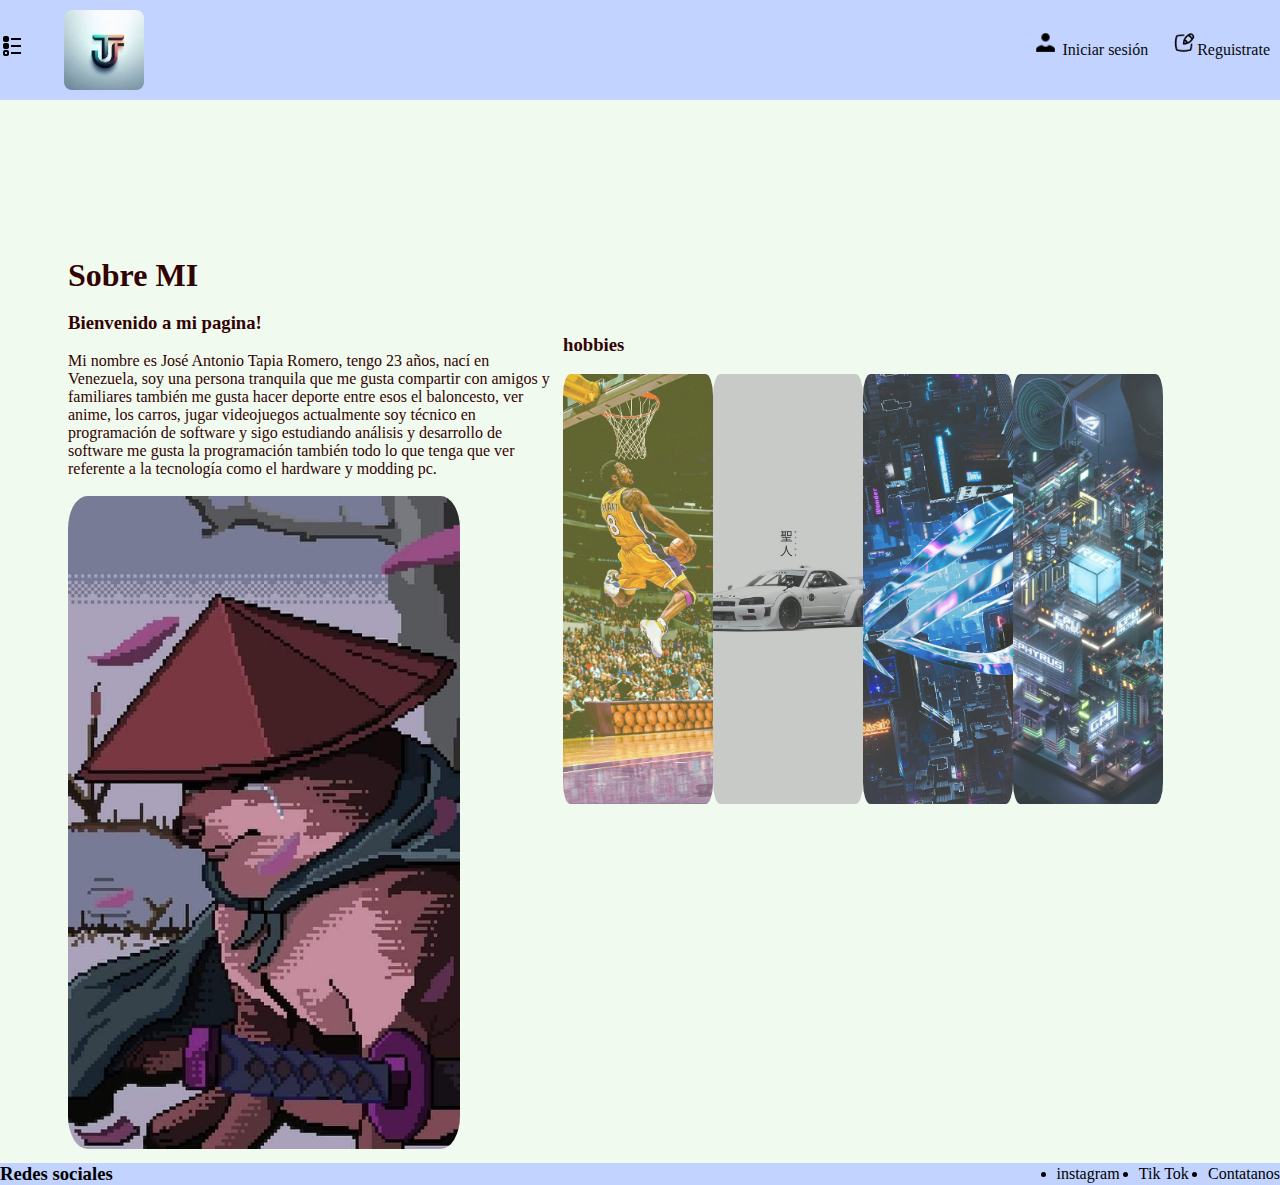
<file: index.html>
<!DOCTYPE html>
<html lang="es">

<head>
    <meta charset="UTF-8">
    <meta name="viewport" content="width=device-width, initial-scale=1.0">
    <title>Mi pagina JT</title>
    <link rel="stylesheet" href="styles.css">
    <script src="script.js"></script>

</head>

<body>
    <header class="header">
        <div class="container">
            <div class="btn-menu">
                <label for="btn-menu"><img src="img/listamenu.png" alt=""></label>
            </div>
            <div class="logo">
                <a href="index.html"><img src="img/jt.jpg" alt=""></a>
            </div>
            <nav class="menu">
                <a href="registro.html"> <img src="/img/usuario.png" alt=""> Iniciar sesión</a>
                <a href="registro.html"> <img src="/img/registrarse copy.png" alt="">Reguistrate</a>
            </nav>


        </div>
    </header>
    <input type="checkbox" id="btn-menu">
    <div class="container-menuds">
        <div class="con-menu">
            <nav>
                <a href="Proyectos.html">Mis proyectos </a>
                <a href="#">Categorias</a>
                <a href="#">filtrar</a>
                <a href="#">Conocenos</a>
                <a href="#">ayuda</a>
            </nav>
            <label for="btn-menu" class="icon-equis"><img src="/img/atras.png" alt="atras"></label>
        </div>
    </div>

    <div class="contenidoS1">
        <section class="section1">
            <div class="Sobremi">
                <br>
                <h1>Sobre MI</h1>
                <br>
                <h3>Bienvenido a mi pagina!</h3>
                <br>
                <p>Mi nombre es José Antonio Tapia Romero, tengo 23 años, nací en Venezuela,
                    soy una persona tranquila que me gusta compartir con amigos y familiares
                    también me gusta hacer deporte entre esos el baloncesto, ver anime, los carros,
                    jugar videojuegos actualmente soy técnico en programación de software y sigo
                    estudiando análisis y desarrollo de software me gusta la programación
                    también todo lo que tenga que ver referente a la tecnología como el
                    hardware y modding pc. </p>
                <br>

                <img src="img/img1.jfif" alt="">
            </div>
        </section>


        <br>

        <div class="conteS2">
            <h3>hobbies</h3>
            <br>
            <section class="section2">
                <img src="img/basket.jfif" alt="bask">
                <img src="img/car.jfif" alt="car">
                <img src="img/gamer.jpg" alt="gamer">
                <img src="img/Hadware.jpg" alt="pcmod">
            </section>
        </div>

    </div>

    <div class="redes">
        <footer>
            <h3>Redes sociales</h3>
            <ul>

                <li><a href="">instagram</a></li>
                <li><a href="">Tik Tok</a></li>
                <li><a href="">Contatanos</a></li>
            </ul>
        </footer>
    </div>
</body>

</html>
</file>
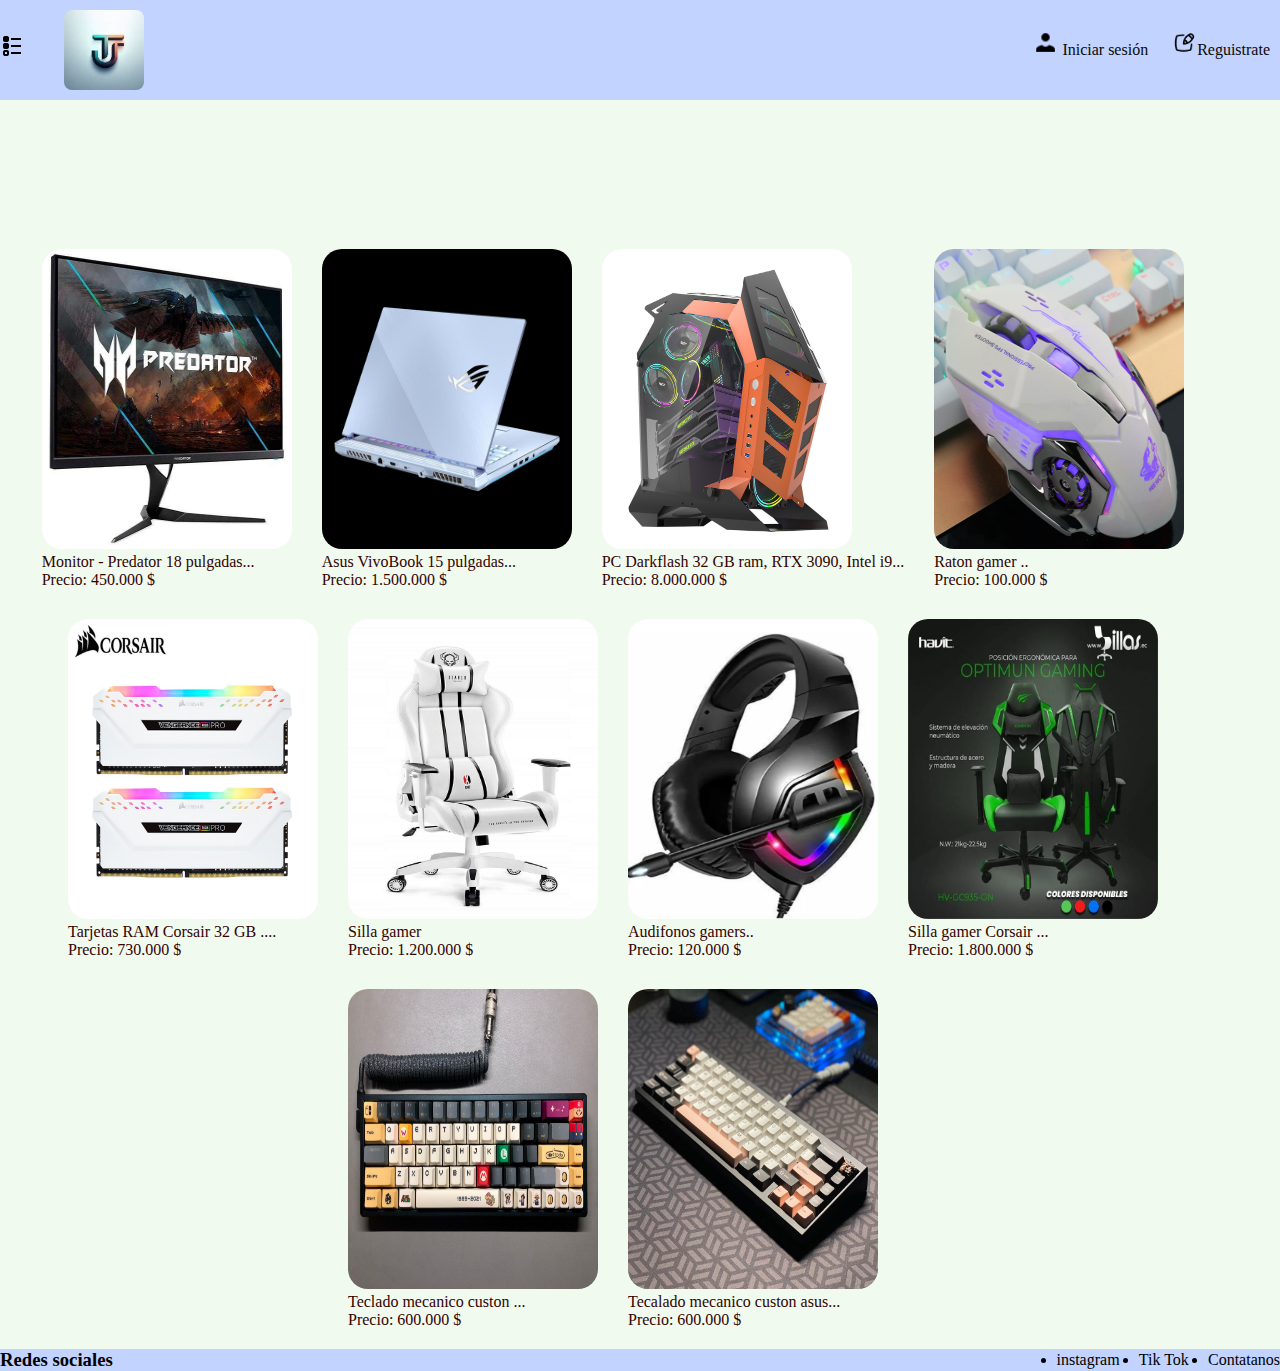
<file: Proyectos.html>
<!DOCTYPE html>
<html lang="es">

<head>
    <meta charset="UTF-8">
    <meta name="viewport" content="width=device-width, initial-scale=1.0">
    <title>Mi pagina JT</title>
    <link rel="stylesheet" href="styles.css">
    <script src="script.js"></script>

</head>

<body>
    <header class="header">
        <div class="container">
            <div class="btn-menu">
                <label for="btn-menu"><img src="img/listamenu.png" alt=""></label>
            </div>
            <div class="logo">
                <a href="index.html"><img src="img/jt.jpg" alt=""></a>
            </div>
            <nav class="menu">
                <a href="registro.html"> <img src="/img/usuario.png" alt=""> Iniciar sesión</a>
                <a href="registro.html"> <img src="/img/registrarse copy.png" alt="">Reguistrate</a>
            </nav>


        </div>
    </header>
    <input type="checkbox" id="btn-menu">
    <div class="container-menuds">
        <div class="con-menu">
            <nav>
                <a href="#">Mis proyectos </a>
                <a href="#">Categorias</a>
                <a href="#">filtrar</a>
                <a href="#">Conocenos</a>
                <a href="#">ayuda</a>
            </nav>
            <label for="btn-menu" class="icon-equis"><img src="/img/atras.png" alt="atras"></label>
        </div>
    </div>

    <div class="contenidoS1">
        <div class="catalogo">
            <div class="caja c1 "> <img src="/img/catalogo/monitor 1.jpg" alt="">
                <p>Monitor - Predator 18 pulgadas...</p>
                <p>Precio: 450.000 $ </p>
            </div>
            <div class="caja c2 "> <img src="/img/catalogo/asus 2.png" alt="">
                <p> Asus VivoBook 15 pulgadas... </p>
                <p>Precio: 1.500.000 $ </p></div>
                <div class="caja c3 "> <img src="/img/catalogo/aigo darkflash.jpg" alt="">
                    <p>PC Darkflash 32 GB ram, RTX 3090, Intel i9...</p>
                    <p>Precio: 8.000.000 $ </p>
                </div>
                <div class="caja c4 "> <img src="/img/catalogo/mause.jpg" alt="">
                    <p>Raton gamer ..</p>
                    <p>Precio: 100.000 $ </p>
                </div>
                <div class="caja c5 "> <img src="/img/catalogo/Ram corsair 32 GB.jpg" alt="">
                    <p> Tarjetas RAM Corsair 32 GB .... </p>
                    <p>Precio: 730.000 $ </p>
                </div>
                <div class="caja c6 "> <img src="/img/catalogo/silla 1.jpg" alt="">
                    <p>Silla gamer </p>
                    <p>Precio: 1.200.000 $</p>
                </div>
                <div class="caja c7 "> <img src="/img/catalogo/diadema 1.png" alt="">
                    <p>Audifonos gamers..</p>
                    <p>Precio: 120.000 $</p>
                </div>
                <div class="caja c8 "> <img src="/img/catalogo/Sillas Gamer 2.jpg" alt="">
                    <p>Silla gamer Corsair ... </p>
                    <p>Precio: 1.800.000 $</p>
                </div>
                <div class="caja c9 "> <img src="/img/catalogo/teclado 1.jpg" alt="">
                    <p>Teclado mecanico custon ... </p>
                    <p>Precio: 600.000 $</p>
                </div>
                <div class="caja c10 "> <img src="/img/catalogo/teclado 2.jpg" alt="">
                    <p>Tecalado mecanico custon asus... </p>
                    <p>Precio: 600.000 $</p>
                </div>
            </div>     
    </div>

    <div class="redes">
        <footer>
            <h3>Redes sociales</h3>
            <ul>

                <li><a href="">instagram</a></li>
                <li><a href="">Tik Tok</a></li>
                <li><a href="">Contatanos</a></li>
            </ul>
        </footer>
    </div>
</body>

</html>
</file>
<file: styles.css>
*{
    margin: 0;
    padding: 0;
    box-sizing: border-box;
    text-decoration: none;
}

body {
    background: #f1faee;
}

/*estilos hader y logo */

.header{
    width: 100%;
    height: 100px;
    position: sticky;
    top: 0; left: 0;
    background: #c1d3fe;
   
}
.container{
    width: 100%;
    max-width: 1850px;
    margin: auto;
}
.container .btn-menu, .logo{
    float: left;
    line-height: 100px;
}
.container .btn-menu label{
    color: #161a1d;
    font-size: 25px;
    cursor: pointer;
}
.logo h1{
    color: #161a1d;
    font-weight: 400;
    font-size: 22px;
    margin-left: 70px;
    display: inline-block;   
}
.container .logo img{
    width: 80px;
    height: 80px;
    margin-top: 10px;
    margin-left: 40px;  
    border-radius: 10%; 
}

.logo a:hover{
    border-bottom: 2px solid #0b090a;
    padding: 5px 10px;
}
.container .menu{
    float: right;
    line-height: 100px;
}
.container .menu a{
    display: inline-block;
    padding: 15px 10px ;
    line-height: normal;
    text-decoration: none;
    color: #0b090a;
    transition: all 0.3s ease;
    border-bottom: 2px solid transparent;
}
.container .menu a:hover{
    border-bottom: 2px solid #0b090a;
    padding: 5px 10px;
}
.container .menu img{
    width: 25px;
    height: 25px;
}

/* menu lateral */
#btn-menu {
    display: none;
}
.container-menuds{
    position: fixed;
    background: rgba(0,0,0,0.5);
    width: 100%;
    height: 100vh;
    top: 0;left: 0;
    transition: all 500ms ease;
    opacity: 0;
    visibility: hidden;
}
#btn-menu:checked ~ .container-menuds{
    opacity: 1;
    visibility: visible;
}
.con-menu{
    width: 100%;
    max-width: 250px;
    background: #c1d3fe;
    height: 100vh;
    position: relative;
    transition: all 500ms ease;
    transform: translateX(-100%);
    
}
.con-menu img{
    width: 25px;
    height: 25px;
}
#btn-menu:checked ~ .container-menuds .con-menu{
    transform: translateX(0%);
}
.con-menu nav{
    transform: translateY(15%);
}
.con-menu nav a{
    display: block;
    text-decoration: none;
    padding: 20px;
    color: #0b090a;
    border-left: 5px solid transparent;
    transition: all 400ms ease;
}
.con-menu nav a:hover{
    border-left: 5px solid #10002b;
    background: #ecf8f8;
}
.con-menu label{
    position: absolute;
    right: 5px;
    top: 10px;
    color: #0b090a;
    cursor: pointer;
    font-size: 18px;
}

/*estilos del contenido principal */
.contenidoS1{

    color: #310303;
    padding-top: 11vh;
    margin: 5px;
    width: 95%;
    display: flex;
    flex-direction: row;
    justify-content: center;
       
}

.section1{
    border-radius: 5%;
    padding: 5px;
    height: auto;
    max-width: 500px;
       
}
.section1 img{
    border-radius: 5%;
    width: 80%;
    height: auto;
}


.conteS2{
    padding-top: 100px;
}
.section2{
    width: 600px;
    height: 430px;
    display: flex;
     
     
}



.section2 img{
    width: 0px;
    flex-grow: 1;
    object-fit: cover;
    opacity: .8;
    transition: 1s ease-out ;
    border-radius: 5%;

}


.section2 img:hover{
    cursor: crosshair;
    width: 300px;
    opacity: 1;
    filter: contrast(120%);

}

/*estilos del catalogo */

.catalogo{
    width: 100%;
    display: flex;
    flex-wrap: wrap;
    justify-content: center;
}
.caja img{
    width: 250px;
    height: 300px;
    border-radius: 20px;
}

.caja {
    margin: 15px;
}


/*Estilos de los formularios login y registro*/

.containerfr{
    width: 100%;
    height: 100vh;
    background-color: #ecf8f8;
    display: flex;
    align-items: center;
    justify-content: center;
}

.form-conten{
    width: 100%;
    max-width: 450px;
    background-color: #c1d3fe;
    padding: 50px 60px 70px;
    text-align: center;
    border-radius: 25px;

}

.form-conten h1{
    font-size: 30px;
    margin-bottom: 60px;
    position: relative;
}

.form-conten h1::after{
    content: '';
    width: 30px;
    height: 4px;
    border-radius: 3px;
    background: #161a1d;
    position: absolute;
    bottom: -12px;
    left: 50%;
    transform: translateX(-50%);
}

.input-field{
    background-color: #779cf3;
    margin: 15px 0;
    border-radius: 3px;
    display: flex;
    align-items: center;
    transition: max-height 0.5s;
    overflow: hidden;
}

input{
    width: 100%;
    background: transparent;
    border: 0;
    outline: none;
    padding: 18px 15px;
    color: black;
}

input::placeholder{
    color: black;
}

.input-field i {
    margin-left:15px ;
}

form p{
    color: black;
    text-align: left;
    font-size: 15px;
}

form p a{
    color: #2ca4ff;
    margin-left: 5px;
}

.btn-field{
    width: 100%;
    display: flex;
    justify-content: space-between;
}

.btn-field  button{
    flex-basis: 48%;
    font-size: 16px;
    background-color: #5d77b3;
    color: black;
    height: 40px;
    border-radius: 10px;
    border: 0;
    outline: 0;
    cursor: pointer;
    transition: background 1s;
}

.input-group{
    height: 250px;

}

.btn-field button.disable{
    background-color: #98b5f8;
}

/*estilos del footer */
footer{
    display: flex;
    background-color:#c1d3fe;
    align-items: center;
    justify-content: space-between;
    color: black;
}

footer ul{
    display: flex;
    gap: 1.2em;
}

footer ul li a{
    color: black;
}
</file>
